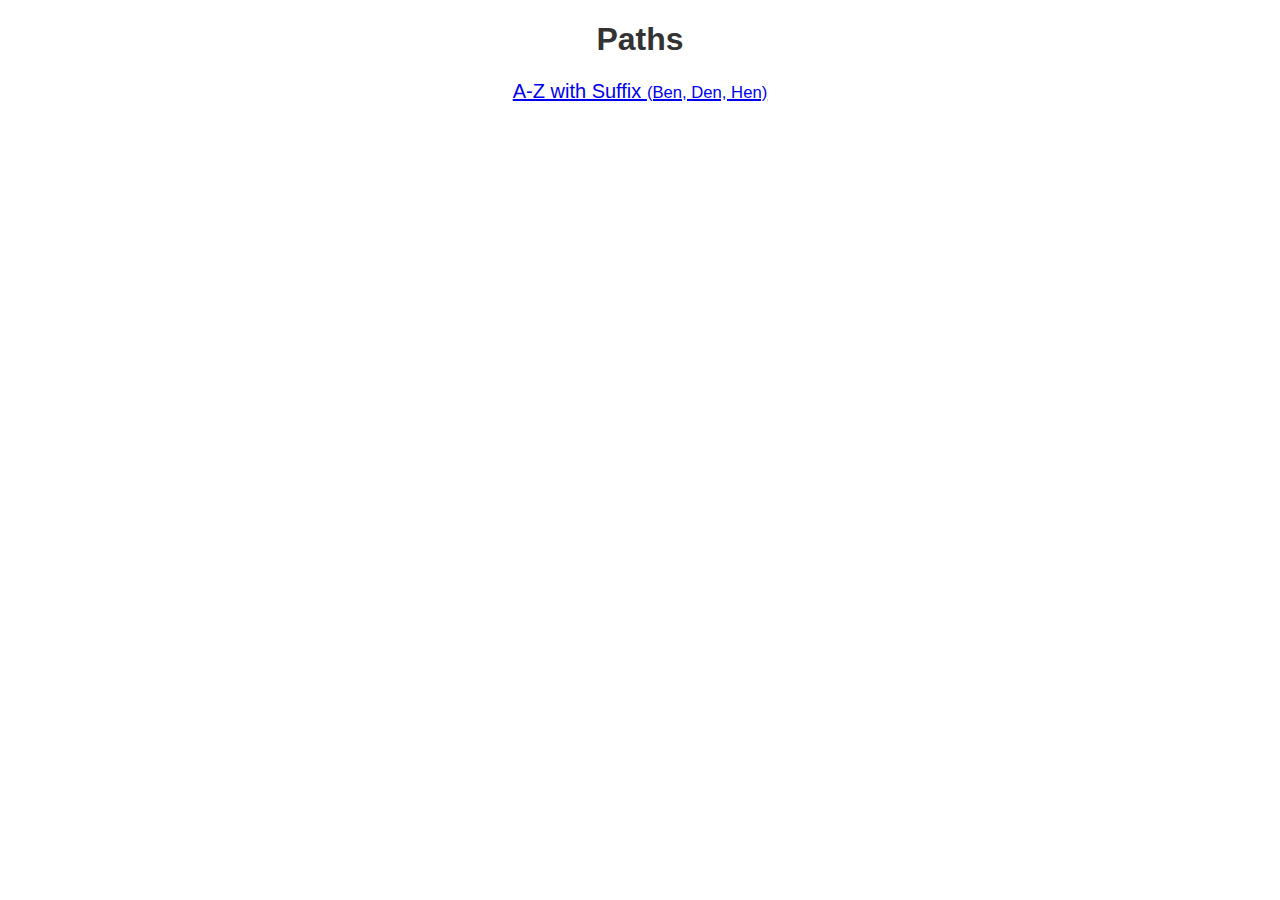
<file: index.html>
<!DOCTYPE html>
<html lang="en">
<head>
    <meta charset="UTF-8">
    <meta name="viewport" content="width=device-width, initial-scale=1.0">
    <title>Prep Grade Kids Word Generator</title>
    <link rel="stylesheet" href="styles.css">
</head>
<body>
<h1>Paths</h1>
<ul>
    <li><a href="/wrs-prep/words-with-suffix.html">A-Z with Suffix <small>(Ben, Den, Hen)</small></a></li>
</ul>

<script src="script.js"></script>
</body>
</html>
</file>
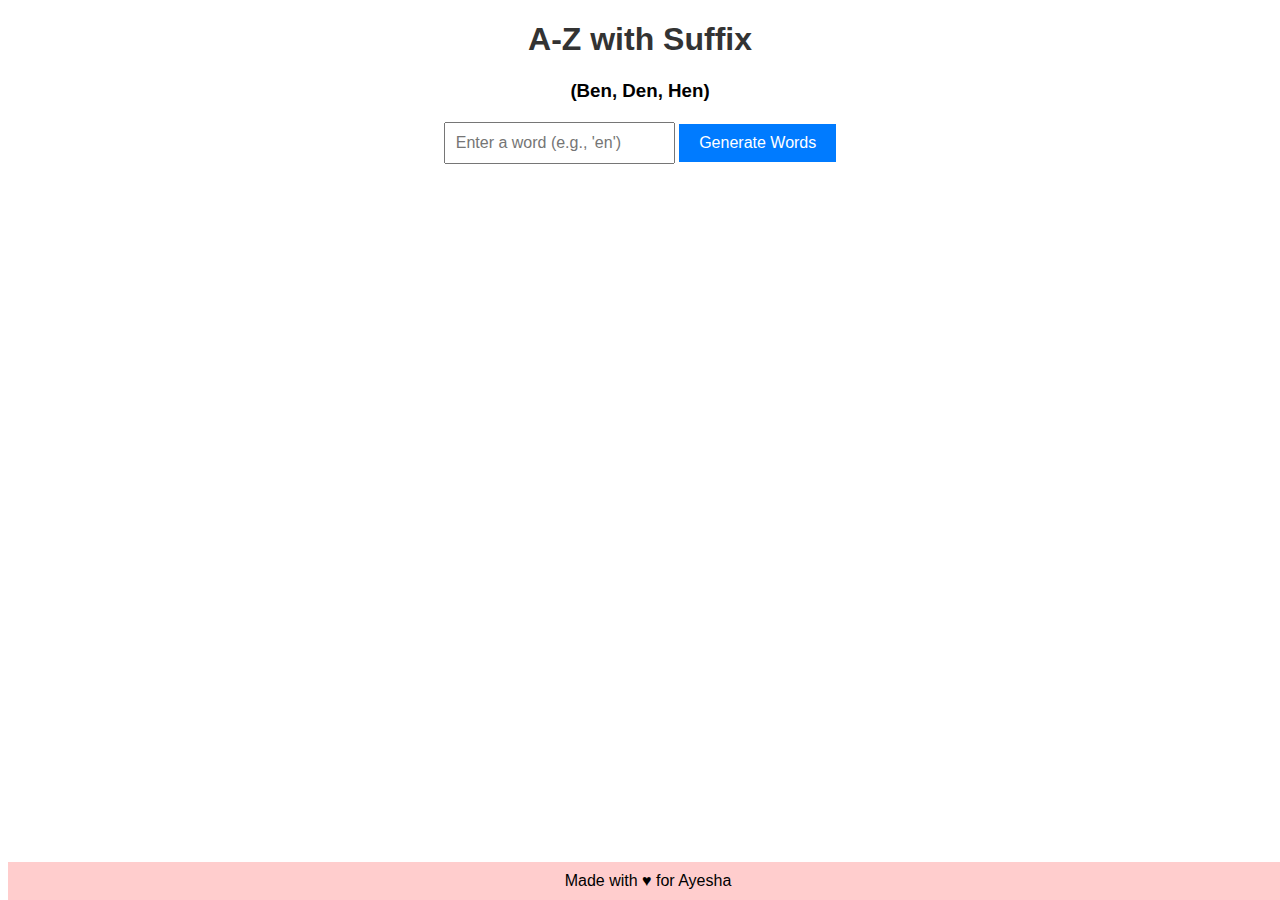
<file: words-with-suffix.html>
<!DOCTYPE html>
<html lang="en">
<head>
    <meta charset="UTF-8">
    <meta name="viewport" content="width=device-width, initial-scale=1.0">
    <title>Prep Grade Kids Word Generator</title>
    <link rel="stylesheet" href="styles.css">
</head>
<body>
<h1>A-Z with Suffix</h1>
<h3>(Ben, Den, Hen)</h3>
<div class="input-container">
    <input type="text" id="wordInput" placeholder="Enter a word (e.g., 'en')">
    <button onclick="generateTest()" class="random-color">Generate Words</button>
</div>
<ul id="wordList"></ul>
<div class="footer">
    Made with &hearts; for Ayesha
</div>
<script src="script.js"></script>
</body>
</html>
</file>
<file: styles.css>
body {
    font-family: Arial, sans-serif;
    text-align: center;
}

h1 {
    color: #333;
}

.input-container {
    margin-top: 20px;
}

input[type="text"] {
    padding: 10px;
    font-size: 16px;
}

button {
    padding: 10px 20px;
    font-size: 16px;
    background-color: #007bff;
    color: white;
    border: none;
    cursor: pointer;
}

button:hover {
    background-color: #0056b3;
}

ul {
    list-style: none;
    padding: 0;
}

li {
    font-size: 20px;
    margin: 5px;
}


/* Apply a responsive grid layout to the list items */
.grid {
    display: grid;
    grid-template-columns: repeat(auto-fit, minmax(200px, 1fr)); /* Adjust the minmax values as needed */
    gap: 20px;
    margin: 20px auto;
}

/* Style each card (cell) */
.cell {
    background-color: #fff;
    padding: 20px;
    border-radius: 10px;
    box-shadow: 0px 0px 10px rgba(0, 0, 0, 0.2);
    text-align: center;
    font-size: 36px;
    transition: background-color 0.3s ease-in-out;
}

/* Add a hover effect */
.cell:hover {
    background-color: #f0f0f0; /* Change this to your desired hover color */
}

.footer {
    text-align: center;
    background-color: #ffcdcd;
    padding: 10px 0;
    position: absolute;
    bottom: 0;
    width: 100%;
}


/* Style the footer for smaller screens (e.g., mobile devices) */
@media screen and (max-width: 767px) {
    .footer {
        position: relative;
        text-align: center;
        padding: 10px 0;
        margin-top: 20rem;
    }
}
</file>
